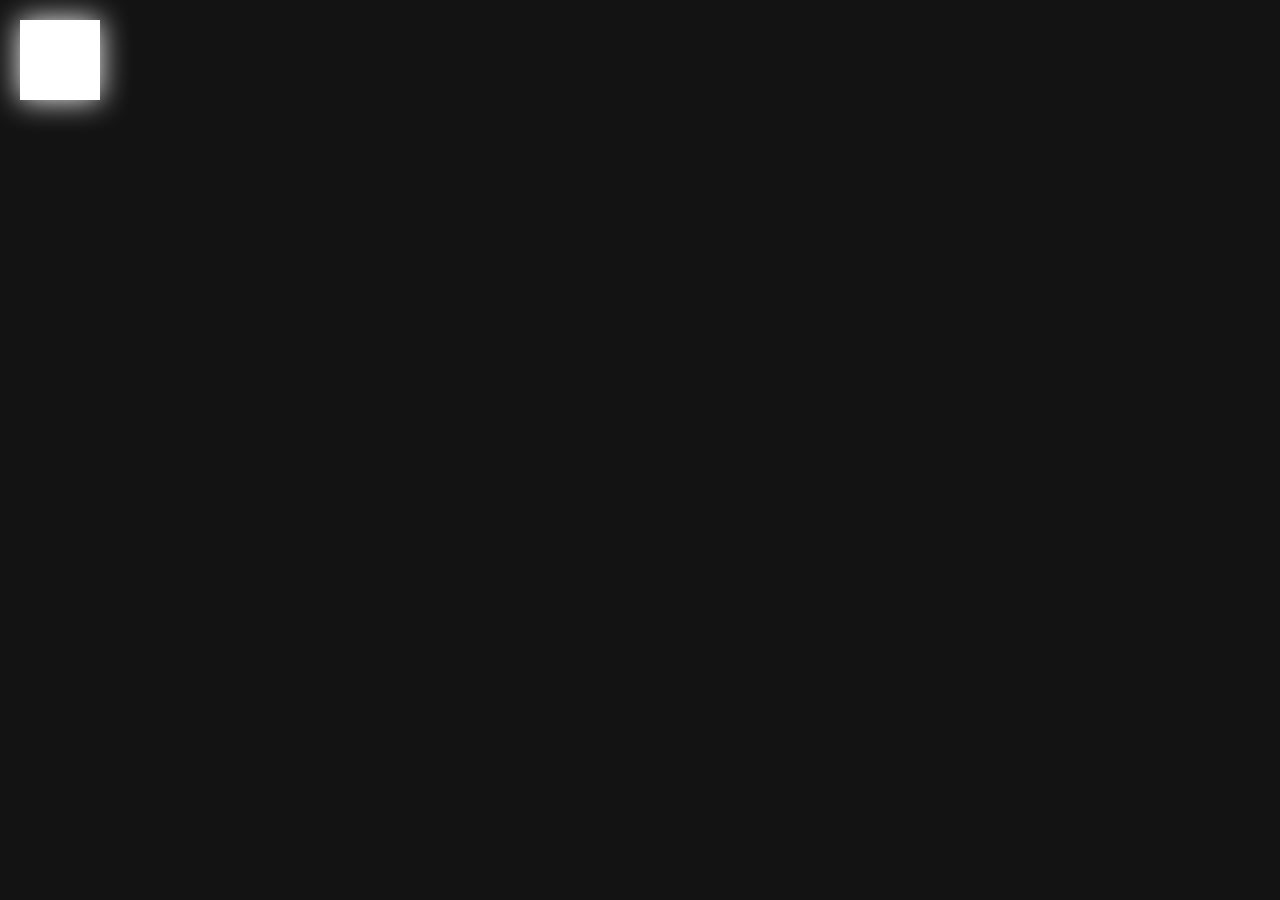
<file: atividade-quadrado/index.html>
<!DOCTYPE html>
<html lang="pt-br">
<head>
    <meta charset="UTF-8">
    <meta http-equiv="X-UA-Compatible" content="IE=edge">
    <meta name="viewport" content="width=device-width, initial-scale=1.0">
    <title>apresen</title>
    <link rel="stylesheet" href="style.css">
</head>
<body>
    <span id="object"></span>
    <script src="script.js"></script>
</body>
</html>
</file>
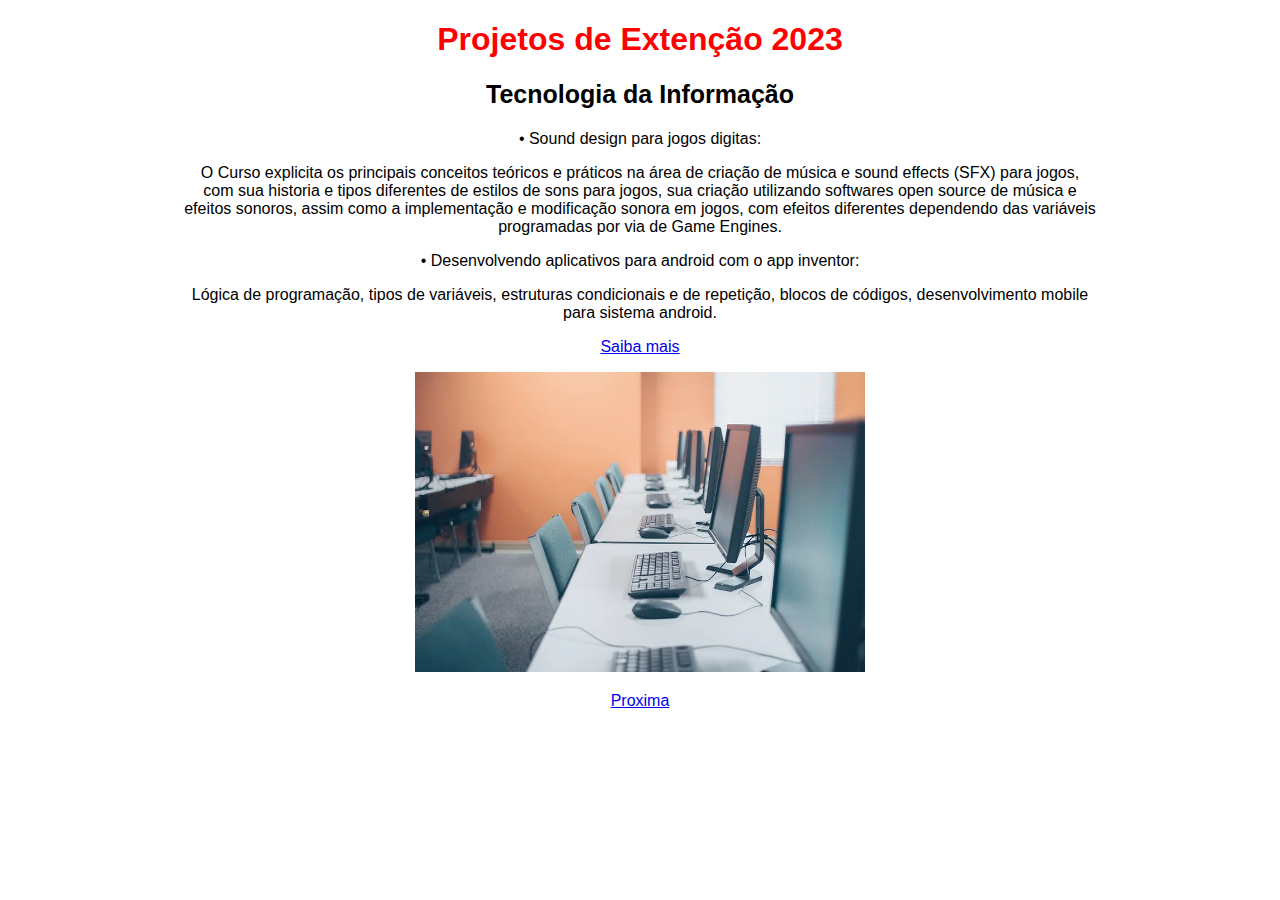
<file: HTML-CSS/index.html>
<!DOCTYPE html>
<html lang="en">
<head>
    <meta charset="UTF-8">
    <meta name="viewport" content="width=device-width, initial-scale=1.0">
    <title>Aula sobre CSS</title>
    <link rel="stylesheet" href="style.css">
  
</head>
<body>
    <h1 id="titulo-principal"> Projetos de Extenção 2023</h1>
    <h2>Tecnologia da Informação</h2>
    
    <p>• Sound design para jogos digitas:</p>
    <p>O Curso explicita os principais conceitos teóricos e práticos na área de criação de música e sound effects (SFX) para jogos, <br> com sua historia e tipos diferentes de estilos de sons para jogos, sua criação utilizando softwares open source de música e <br> efeitos sonoros, assim como a implementação e modificação sonora em jogos, com efeitos diferentes dependendo das variáveis <br> programadas por via de Game Engines.</p>
    
    <p>• Desenvolvendo aplicativos para android com o app inventor:</p>
    <p>Lógica de programação, tipos de variáveis, estruturas condicionais e de repetição, blocos de códigos, desenvolvimento mobile <br> para sistema android.</p>

    <a href="https://www.una.br">Saiba mais</a>
    <p><img src="imagem.png" alt=""></p>

    <a href="pagina2.html">Proxima</a>
</body>
</html>
</file>
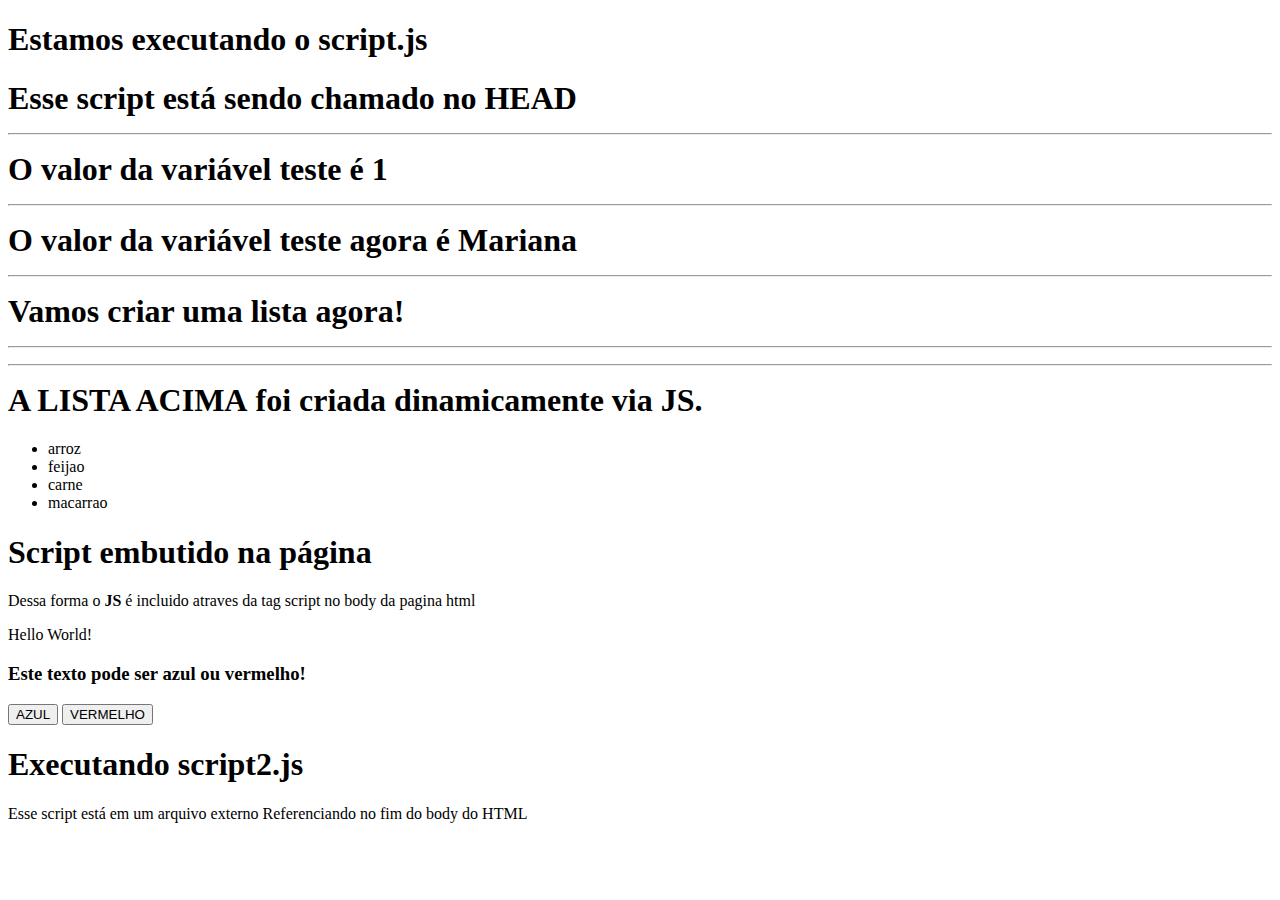
<file: AulaJS.html>
<!DOCTYPE html>
<html lang="en">
<head>
    <meta charset="UTF-8">
    <meta name="viewport" content="width=device-width, initial-scale=1.0">
    <title>Aula JS</title>
    <script src="js/script.js"></script>
</head>
<body>
   <script>
    document.write("<h1> Script embutido na página</h1>")
    document.write("<p>Dessa forma o <b>JS</b> é incluido atraves da tag script no body da pagina html </p>")
    document.write("<p>Hello World!")
   </script> 

   <h3 id="demo">Este texto pode ser azul ou vermelho!</h3>
   <button onclick="mudarCor('blue');">AZUL</button>
   <button onclick="mudarCor('red');">VERMELHO</button>

   <script src="js/script2.js"></script>
</body>
</html>
</file>
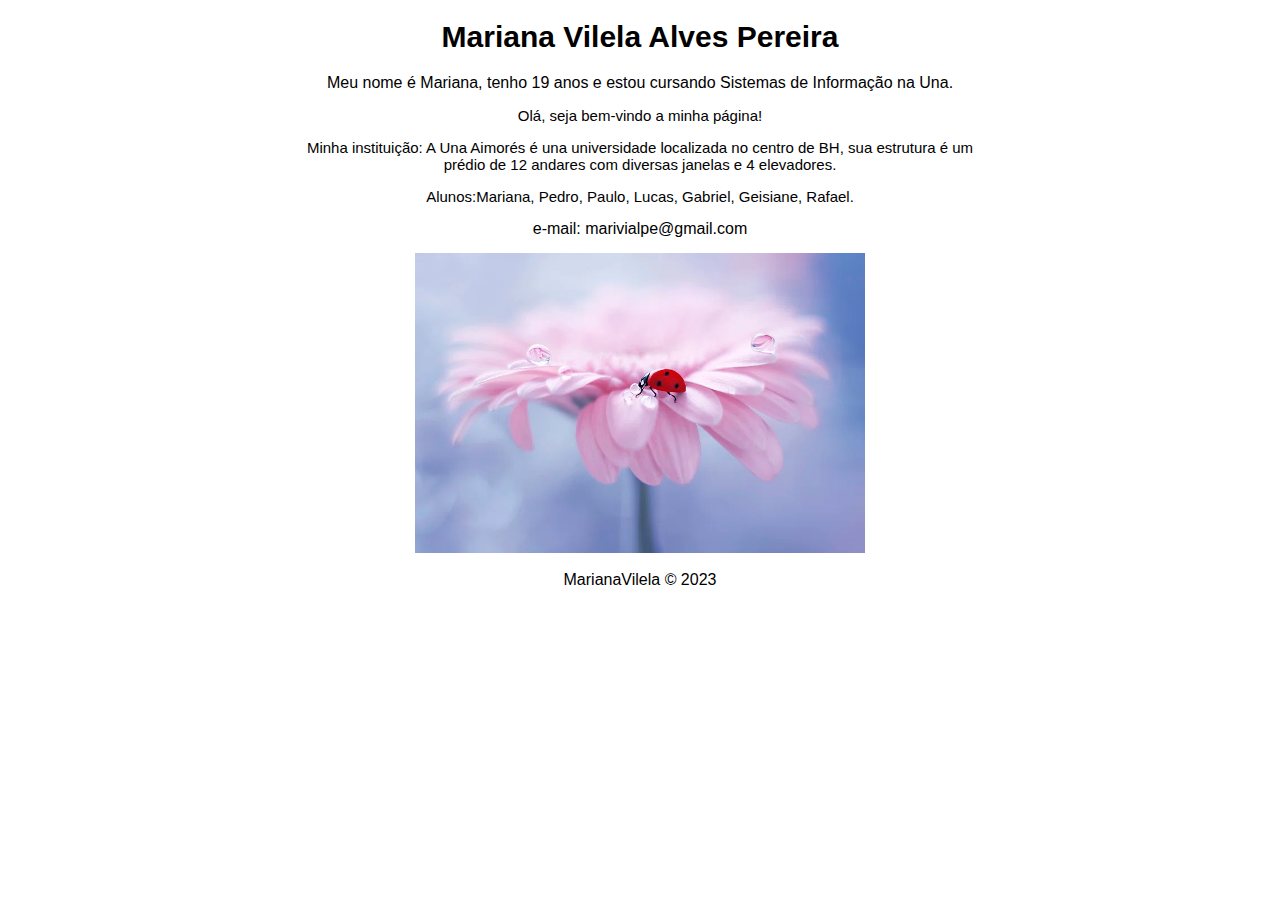
<file: HTML-CSS/pagina2.html>
<!DOCTYPE html>
<html lang="en">
<head>
    <meta charset="UTF-8">
    <meta name="viewport" content="width=device-width, initial-scale=1.0">
    <title>Aula sobre CSS</title>
    <link rel="stylesheet" href="style2.css">
  
</head>
<body>
    <h1 id="titulo-principal">Mariana Vilela Alves Pereira</h1>
    Meu nome é Mariana, tenho 19 anos e estou cursando Sistemas de Informação na Una.
    
    <p>Olá, seja bem-vindo a minha página!</p>
    <p>Minha instituição: A Una Aimorés é una universidade localizada no centro de BH, sua estrutura é um <br>prédio de 12 andares com diversas janelas e 4 elevadores.</p>
    <p>Alunos:Mariana, Pedro, Paulo, Lucas, Gabriel, Geisiane, Rafael.</p>
    e-mail: marivialpe@gmail.com
   

    <p><img src="flor.jpg" alt=""></p>
    <footer>
        MarianaVilela &copy 2023
    </footer>
    </div>
</body>
</html>
</file>
<file: atividade-quadrado/style.css>
*{
    margin: 0;
    padding: 0;
}
body{
    background-color: #131313;
    overflow: hidden;
}
#object{
    background-color: white;
    position: absolute;
    width: 80px;
    height: 80px;
    margin: 20px;
    filter: drop-shadow(0 0 15px white);
}
</file>
<file: HTML-CSS/style.css>
body {
    font-family: Helvetica;
    text-align: center;
    color: black;
    background-color: rgb(255, 255, 255);
}

nav {
    display: flex;
    justify-content: space-between;
    padding: 20px;
    align-items: center;
    border-bottom: 1px solid #666;
}


h1 {
    font-size: 32px;
    color: red;
}
h2 {
    font-size: 25px;
    color: black;
}

p {
    color:black;
    font-size: 16px;
}

img {
    height: 300px;
}
</file>
<file: HTML-CSS/style2.css>
body {
    font-family: Helvetica;
    text-align: center;
    color: black;
    background-color: rgb(255, 255, 255);
}

nav {
    display: flex;
    justify-content: space-between;
    padding: 20px;
    align-items: center;
    border-bottom: 1px solid #666;
}


h1 {
    font-size: 30px;
    color: black;
}
h2 {
    font-size: 20px;
    color: black;
}

p {
    color:black;
    font-size: 15px;
}

img {
    height: 300px;
}
</file>
